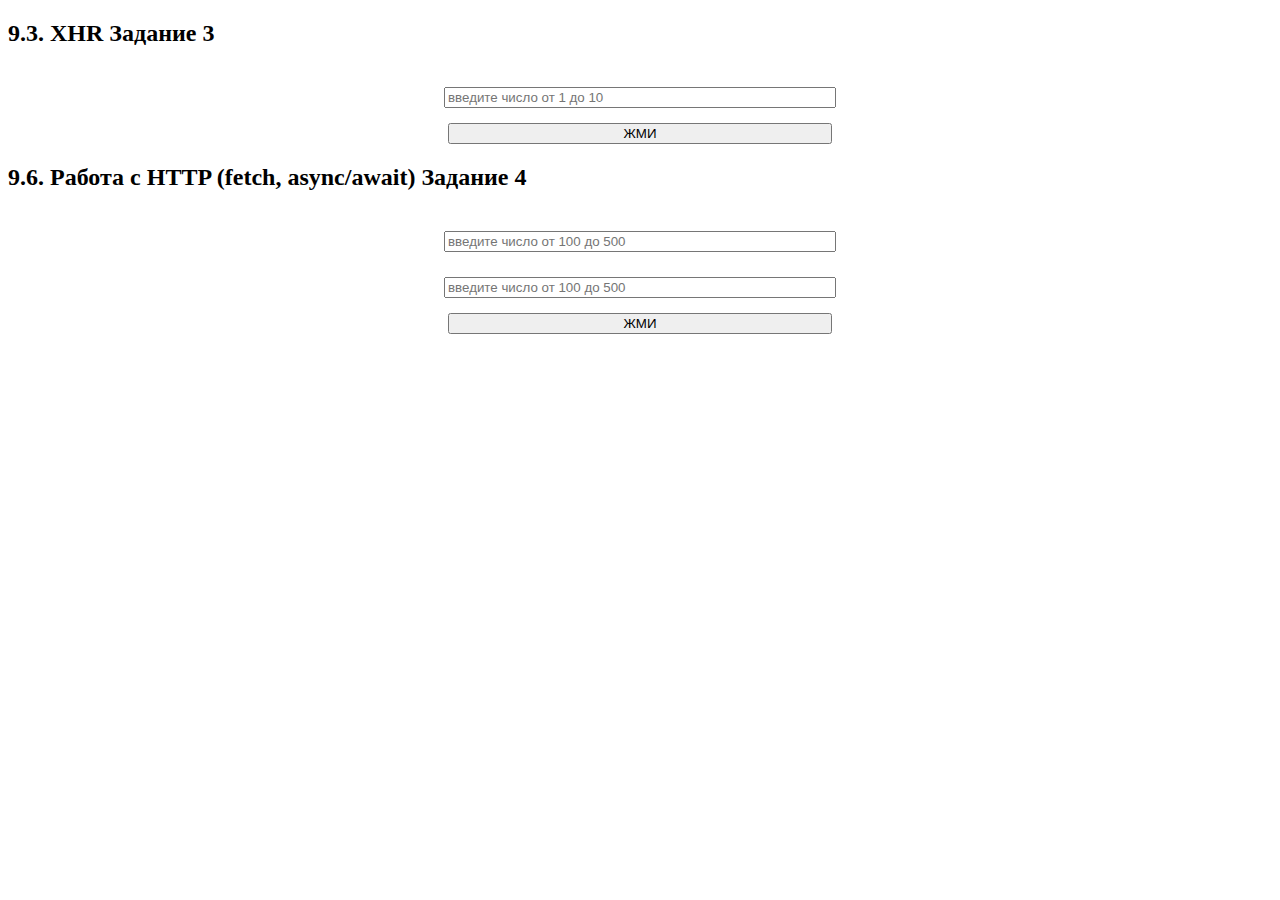
<file: index.html>
<!DOCTYPE html>
<html lang="en">
<head>
	<meta charset="UTF-8">
	<meta http-equiv="X-UA-Compatible" content="IE=edge">
	<meta name="viewport" content="width=device-width, initial-scale=1.0">
	<link rel="stylesheet" href="style.css">
	<title>module9_homework</title>
</head>
<body>
	<h2>9.3. XHR Задание 3</h2>
	<div class="wrapper">
	    <input class="limit" type="text" name="input"   placeholder="введите число от 1 до 10">
		<button class="btn-request" type="submit">ЖМИ</button>
		<div class="error"></div>
	</div>
	<h2>9.6. Работа с HTTP (fetch, async/await) Задание 4</h2>

	<div class="wrapper">
	    <input class="input1" type="text" name="input"   placeholder="введите число от 100 до 500">
		<div class="error1"></div>
		<input class="input2" type="text" name="input"   placeholder="введите число от 100 до 500">
		<div class="error2"></div>
		<button class="btn-request1" type="submit">ЖМИ</button>
		<div class="error3"></div>
	</div>

	<script src="module9_homework-9.3.js"></script>
	<script src="module9_homework-9.6.js"></script>
</body>
</html>
</file>
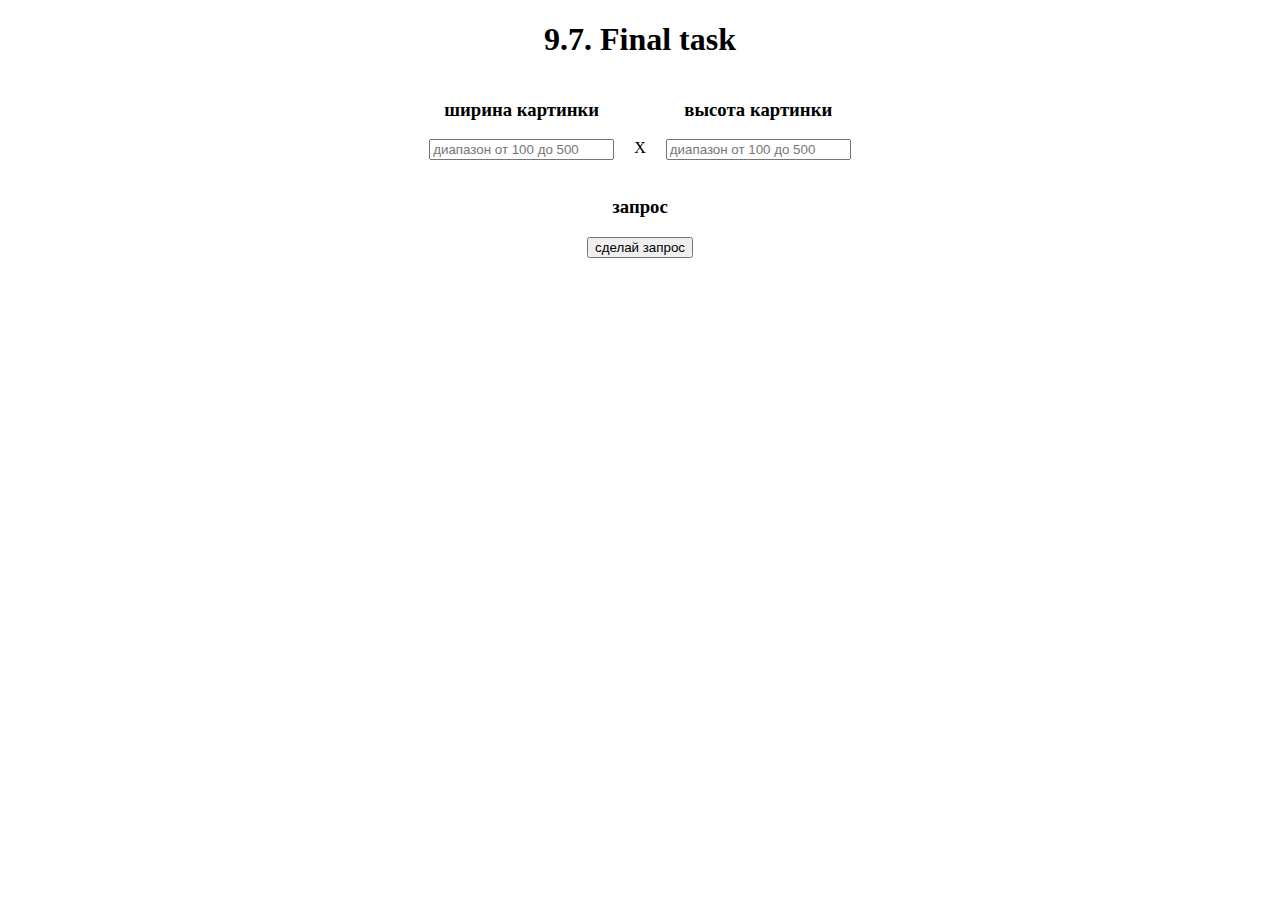
<file: 9.7. Final task/index.html>
<!DOCTYPE html>
<html lang="en">
<head>
	<meta charset="UTF-8">
	<meta http-equiv="X-UA-Compatible" content="IE=edge">
	<meta name="viewport" content="width=device-width, initial-scale=1.0">
	<link rel="stylesheet" href="style.css">
	<title>Document</title>
</head>
<body>
	<main>
		<section>
			<h1>9.7. Final task</h1>
			<div class="wrapper">
				<div class="input">
					<h3>ширина картинки</h3>
					<input class="width" type="text" placeholder="диапазон от 100 до 500 ">
					<div class="text-w"></div>
				</div>
				<div class="symbol">X</div>
				<div class="input">
					<h3>высота картинки</h3>
					<input class="height" type="text" placeholder="диапазон от 100 до 500 ">
					<div class="text-h"></div>
				</div>
			</div>
				<div class="btn">
					<h3>запрос</h3>
					<button class="j-btn" type="submit">сделай запрос</button>
				</div>
				<div class="content"></div>
		</section>
	</main>
	<script src="module9_homework-9.7.Final task.js"></script>
</body>
</html>
</file>
<file: style.css>
.wrapper {
	display: flex;
	flex-direction: column;
	align-items: center;

	
}
.limit, .input1, .input2 {
	width: 30vw;
	margin: 20px 0px 5px;

}
.error {
	display: flex;
	flex-direction: row;
	flex-wrap: wrap;
	justify-content: center;
	color: red;
}
.card {
	
	width: 200px;
	margin: 20px;
  }
  
  .card-image {
	display: block;
	width: 200px;
	height: 150px;
  }
.btn-request, .btn-request1 {
	width: 30vw;
	margin-top: 10px;
	
}
</file>
<file: 9.7. Final task/style.css>
section {
	text-align: center;
}
img {
	object-fit: cover;
}
.wrapper {
	display: flex;
	justify-content: center;
	align-items: flex-end;
	

}
.input {
	text-align: center;
	margin: ;
}
.symbol {
	margin: 0 20px;
	padding-bottom: 20px;
}

.text-w {
	height: 17px;
}
.height {
}
.text-h {
	height: 17px;
}

.content {
	display: flex;
	flex-wrap: wrap;
	justify-content: center;

}
.card {
    margin:10px;
}
</file>
